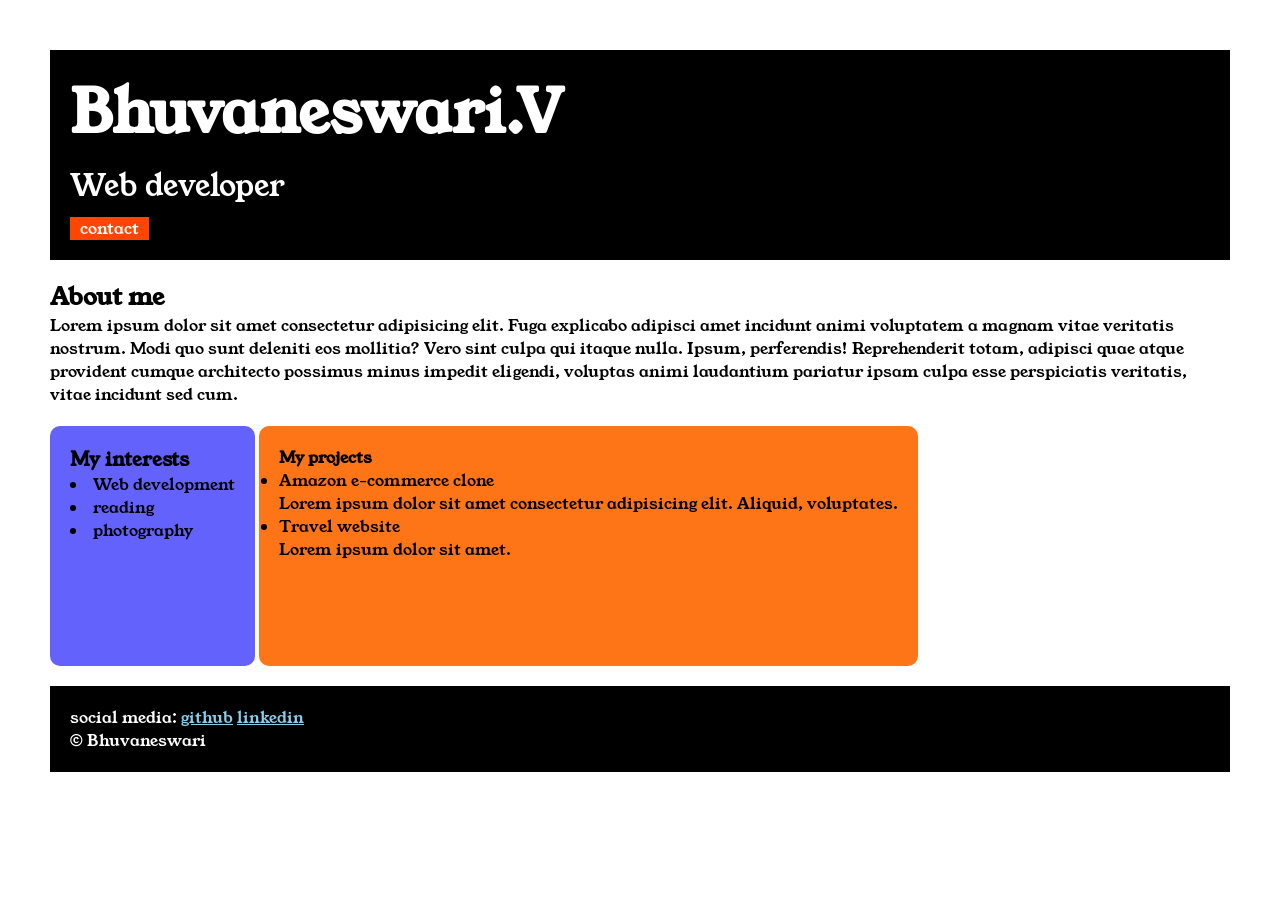
<file: index.html>
<!DOCTYPE html>
<html lang="en">

<head>
    <title>portfolio</title>
    <link rel="stylesheet" href="style.css">
    <link rel="preconnect" href="https://fonts.googleapis.com">
   <link rel="preconnect" href="https://fonts.gstatic.com" crossorigin>
   <link href="https://fonts.googleapis.com/css2?family=Young+Serif&display=swap" rel="stylesheet">
</head>

<body>
    <div class=" container">
    <div class ="section-one">
    <h1 class="section-one__name">Bhuvaneswari.V</h1>
    <p class="section-one__role"> Web developer</p>
    <a class="section-one__contact"href="contactpage.html">contact</a>
        </div>
    
<div class ="section-two">
    <h2 class="section-two__title">About me</h2>
    <p class="section-two__desc">Lorem ipsum dolor sit amet consectetur adipisicing elit. Fuga explicabo adipisci amet incidunt animi voluptatem a
        magnam vitae veritatis nostrum. Modi quo sunt deleniti eos mollitia? Vero sint culpa qui itaque nulla. Ipsum,
        perferendis! Reprehenderit totam, adipisci quae atque provident cumque architecto possimus minus impedit
        eligendi, voluptas animi laudantium pariatur ipsam culpa esse perspiciatis veritatis, vitae incidunt sed cum.
        </p>
        </div>
        <div class="section-three">
    <h3 class="section-three__title">My interests</h3>
    <ulstyle="list-style-type:disc;">
        <li> Web development</li>
        <li>reading</li>
        <li>photography</li>
        </ul>
        </div>
        <div class="section-four" >
        <h4 class ="section-four__title">My projects</h4>
        <ul>
            <li>Amazon e-commerce clone</li>
            <p>Lorem ipsum dolor sit amet consectetur adipisicing elit. Aliquid, voluptates.</p>
            <li>Travel website</li>
            <p>Lorem ipsum dolor sit amet.</p>
        </ul>
        </div>
        <div class ="section-five">
        <p class="section-five__title">social media:
            <a href="https://github.com/"> github</a>
            <a href="https://www.linkedin.com/feed/">linkedin</a>
            </p>
                <p class="section-five__desc">&copy Bhuvaneswari</p>
         </div>
</ulstyle>
</body>

</html>
</file>
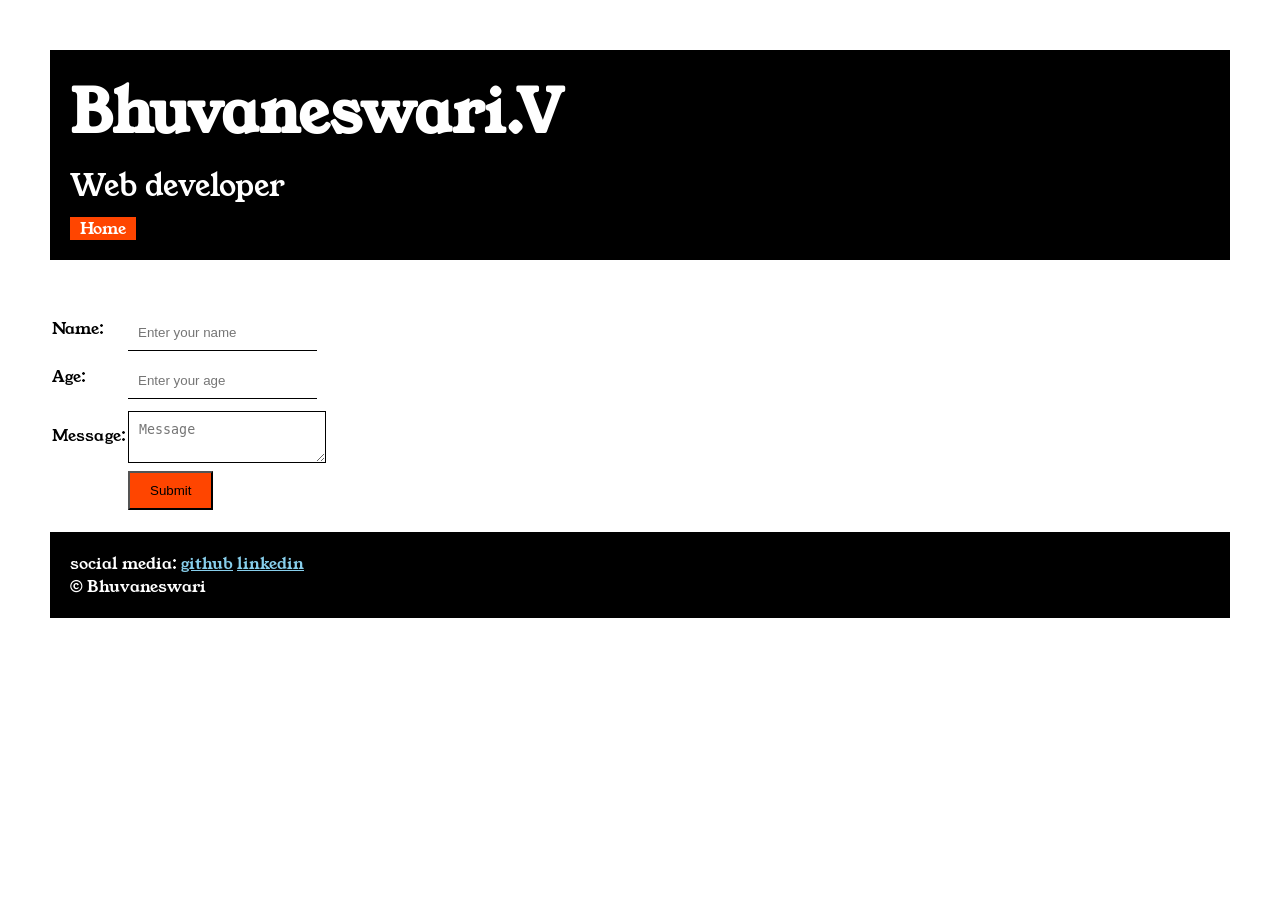
<file: contactpage.html>
<!DOCTYPE html>
<html lang="en">

<head>
    <meta charset="UTF-8">
    <meta name="viewport" content="width=device-width, initial-scale=1.0">
    <title>contact</title>
    <link rel="stylesheet" href="style.css">
    <link rel="preconnect" href="https://fonts.googleapis.com">
    <linkrel="preconnect" href="https://fonts.gstatic.com" crossorigin>
        <link href="https://fonts.googleapis.com/css2?family=Young+Serif&display=swap" rel="stylesheet">
</head>

<body>
    <div class=" container">
        <div class="section-one">
            <h1 class="section-one__name">Bhuvaneswari.V</h1>
            <p class="section-one__role"> Web developer</p>
            <a class="section-one__contact" href="index.html">Home</a>
        </div>
        <div class="contact-form">
        <form>
            <table>
                <tr>
                <td>Name:</td>
                <td><input type="text" placeholder="Enter your name" class="contact-form__input">
                </td>
            </tr>
            <tr>
                <td>Age:</td>
                <td><input type="number" placeholder="Enter your age"class="contact-form__input"> 
                </td>
            </tr> 
            <tr>
                <td>Message:</td>
                <td>
                     <textarea placeholder="Message" class="contact-form__textarea"></textarea></td>
            </tr>
            <tr>
                <td></td>
                <td>
                    <input type="Submit" class="contact-form__submit">
                </td>
            </tr><br>
        </table>
        </form>
        <div class="section-five">
            <p class="section-five__title">social media:
                <a href="https://github.com/"> github</a>
                <a href="https://www.linkedin.com/feed/">linkedin</a>
            </p>
            <p class="section-five__desc">&copy Bhuvaneswari</p>
        </div>


</body>

</html>
</file>
<file: style.css>
* {
    padding:0;
    margin:0;
   }
   body
   {
     font-family: "Young Serif", serif;
     }
     .container{
      padding:50px;
     }
.section-one{
   background-color: black;
   color:white;
   padding:20px;
}
.section-one__contact{
   background-color:orangered;
   color:white;
   text-decoration: none;
   padding-left: 10px;
   padding-right: 10px;
   display: inline-block;
   margin-top: 10px;
}
.section-one__name
{
font-size:60px;
}
.section-one__role
{
font-size:30px;
margin-top: 10px;
}
.section-two,.section-three,.section-four,.section-five
{
   margin-top : 20px;
}
.section-two__desc,.section-three__desc,.section-four__desc,.section-five__desc,
{
   margin-top : 10px;
}
.section-five
{
   background-color: black;
   color: white;
   padding: 20px;
}
.section-five__title a
{
   color:skyblue;
}
.section-three
{
background-color: #6462fd;
color:black;
padding:20px;
height:200px;
display: inline-block;
border-radius:10px;
}
.section-four
{background-color: #fe7517;
color:black;
padding:20px;
height:200px;
display: inline-block;
border-radius:10px;
vertical-align:top;
}
.contact-form 
{
   margin-top: 20px;
}
.contact-form__input,.contact-form__textarea,contact-form__submit
{
   margin-top: 10px;
}
.contact-form__input
{
   padding:10px;
   border:none;
   border-bottom: solid black 1px;
}
.contact-form__textarea
{
    padding:10px;
   border:none;
   border:solid black 1px;
}
.contact-form__submit
{
   padding-top: 10px;
   padding-bottom: 10px;
   padding-left:20px;
   padding-right:20px;
   background: orangered;
   color: black;
}
</file>
